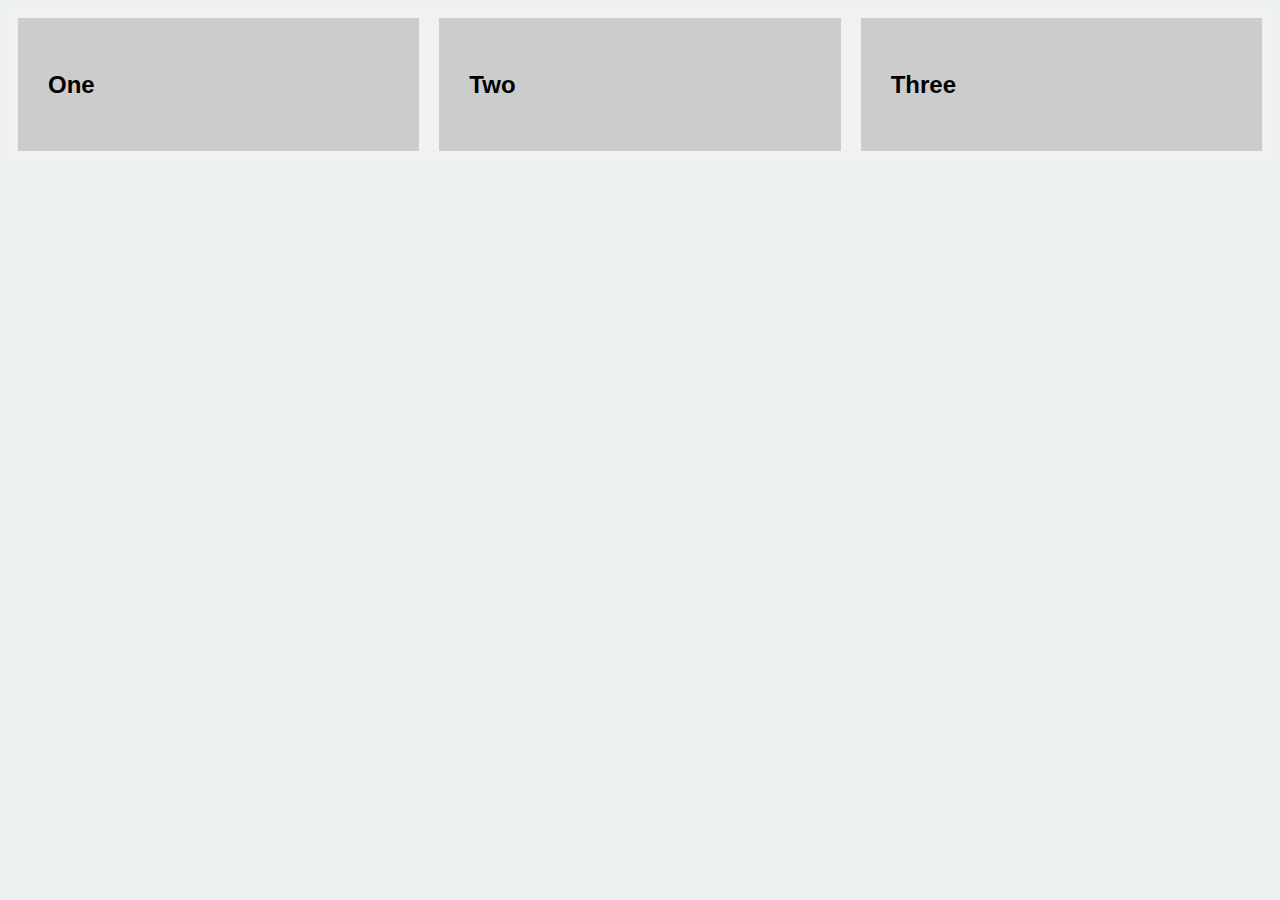
<file: flexbox/index.html>
<html>
  <head>
    <meta charset="utf-8">
    <link href="stylesheets/css.css" rel='stylesheet'>
    <title>Flexbox / Jquery</title>
  </head>

  <body>
    <header class="masthead clear">

      
    </header>
    <div class="container">
      <div class="grid">
        <div class="col fluid">
          <div>
          <h2>One</h2>
          </div>
        </div>
        <div class="col fluid">
          <div>
          <h2>Two</h2>
          </div>
        </div>
        <div class="col fluid">
          <div>
          <h2>Three</h2>
          </div>
        </div>
      </div>
    </div>
  </body>
</html>
</file>
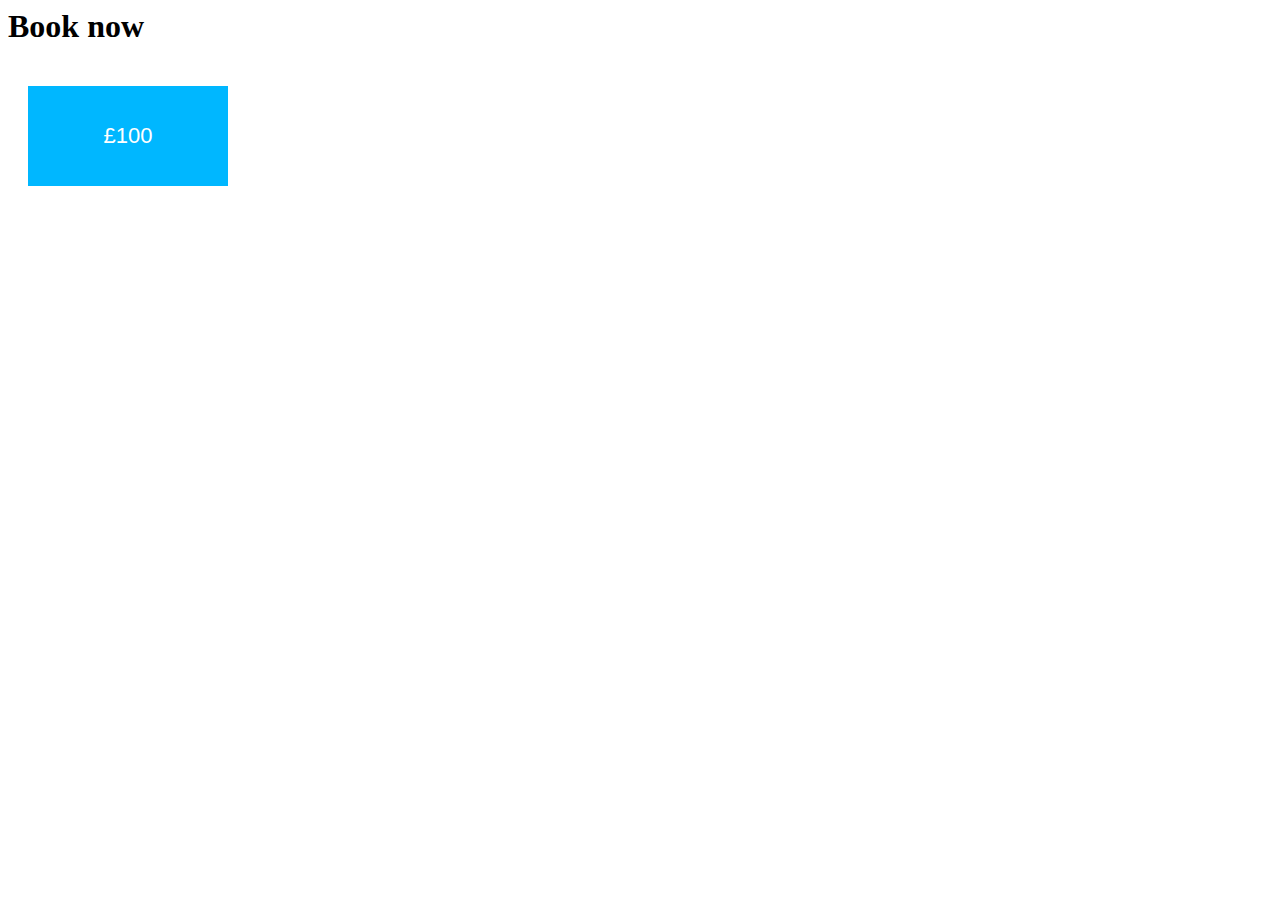
<file: jquery/index.html>
<head>
  <link rel="stylesheet" href="css/css.css">
</head>

<body>

<div class="sale">
	<h1>Book now</h1>
	<button class="price"><span class="Dealz">£100</span></button>
</div>

<script src="jquery/jquery.min.js"></script>
<script src="js/application.js"></script>
</body>
</file>
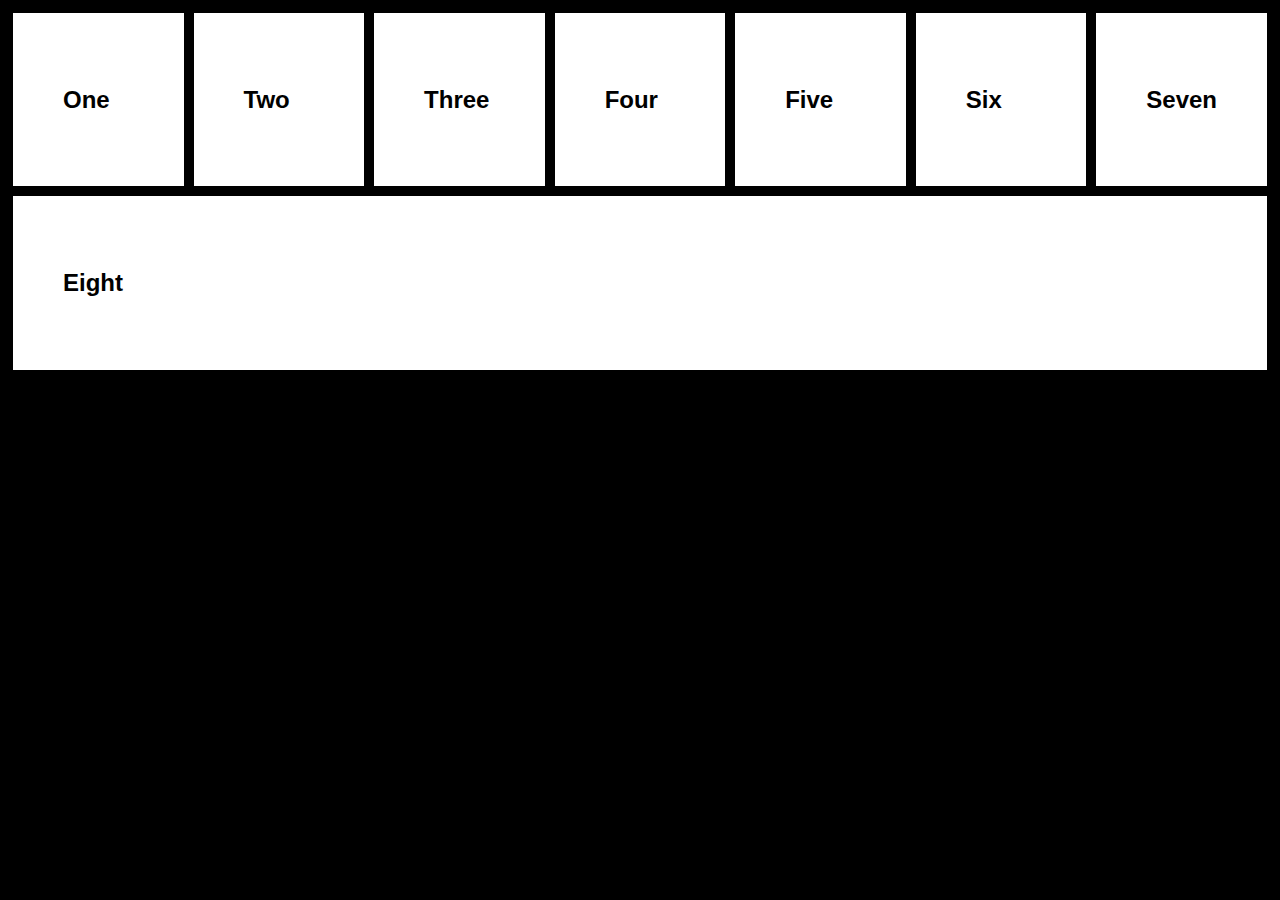
<file: flexbox/test/index.html>
<html>
  <head>
    <meta charset="utf-8">
    <link href="stylesheets/css.css" rel='stylesheet'>
    <title>Flexbox / Jquery</title>
  </head>

  <body>
    <header class="masthead clear">


    </header>
    <div class="container">
      <div class="grid">
        <div class="col fluid">
          <div>
          <h2>One</h2>
          </div>
        </div>
        <div class="col fluid">
          <div>
          <h2>Two</h2>
          </div>
        </div>
        <div class="col fluid">
          <div>
          <h2>Three</h2>
          </div>
        </div>
        <div class="col fluid">
          <div>
          <h2>Four</h2>
          </div>
        </div>
        <div class="col fluid">
          <div>
          <h2>Five</h2>
          </div>
        </div>
        <div class="col fluid">
          <div>
          <h2>Six</h2>
          </div>
        </div>
        <div class="col fluid">
          <div>
          <h2>Seven</h2>
          </div>
        </div>
        <div class="col fluid">
          <div>
          <h2>Eight</h2>
          </div>
        </div>
      </div>
    </div>
  </body>
</html>
</file>
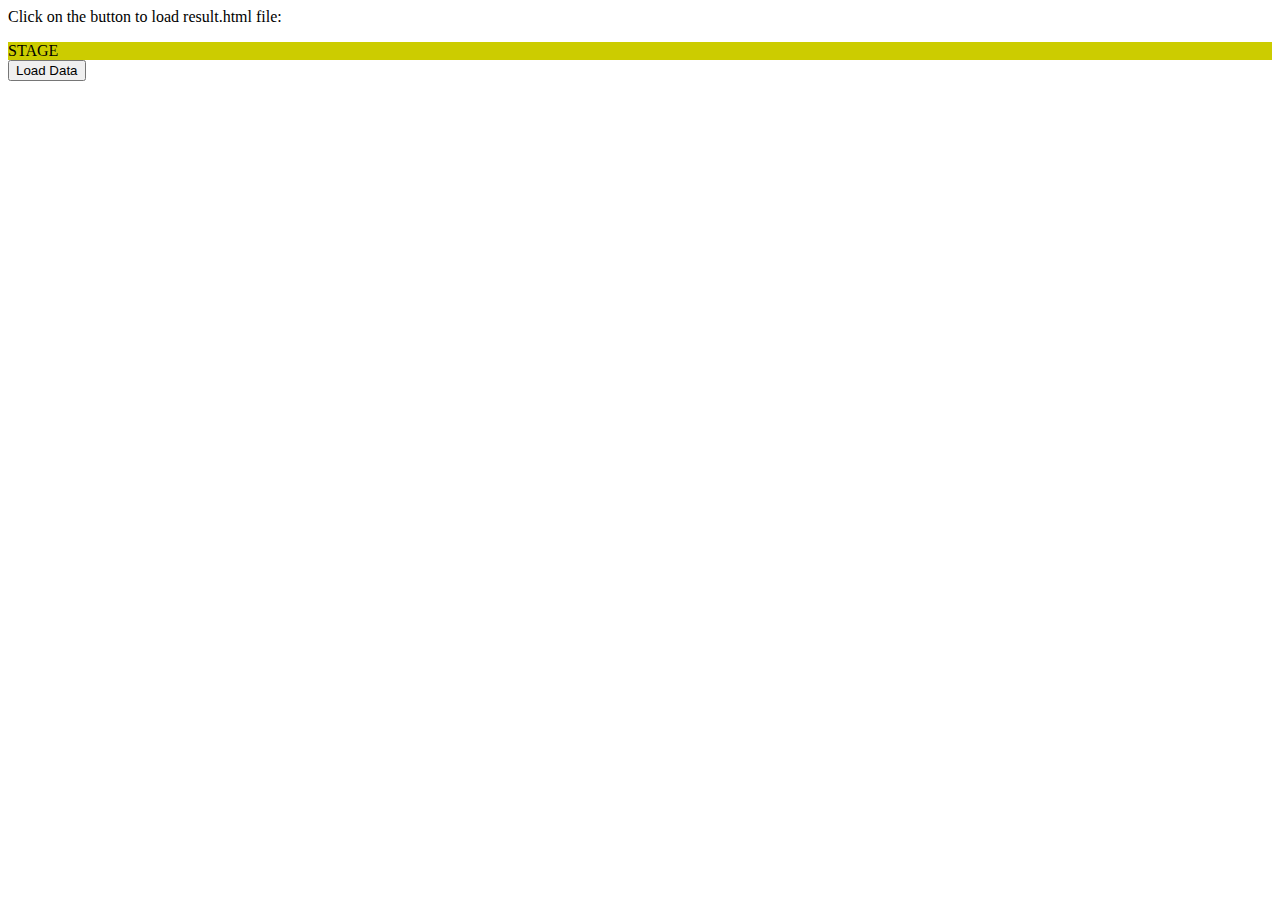
<file: jquery/api/1/index.html>
<html>

   <head>
      <title>Testing JSON get</title>
      <script type = "text/javascript"
         src = "http://ajax.googleapis.com/ajax/libs/jquery/2.1.3/jquery.min.js"></script>

      <script type = "text/javascript" language = "javascript">
         $(document).ready(function() {

         var odi_courses = "http://contentapi.theodi.org/with_tag.json?type=course";
            $.getJSON(odi_courses, function(jd) {
                  $('#stage').html('<p> Title: ' + jd.title + '</p>');
                  $('#stage').append('<p>tags : ' + jd.tag_ids+ '</p>');
                  $('#stage').append('<p> Url: ' + jd.web_url+ '</p>');
               });
            });

         });
      </script>
   </head>

   <body>

      <p>Click on the button to load result.html file:</p>

      <div id = "stage" style = "background-color:#cc0;">
         STAGE
      </div>

      <input type = "button" id = "driver" value = "Load Data" />

   </body>

</html>
</file>
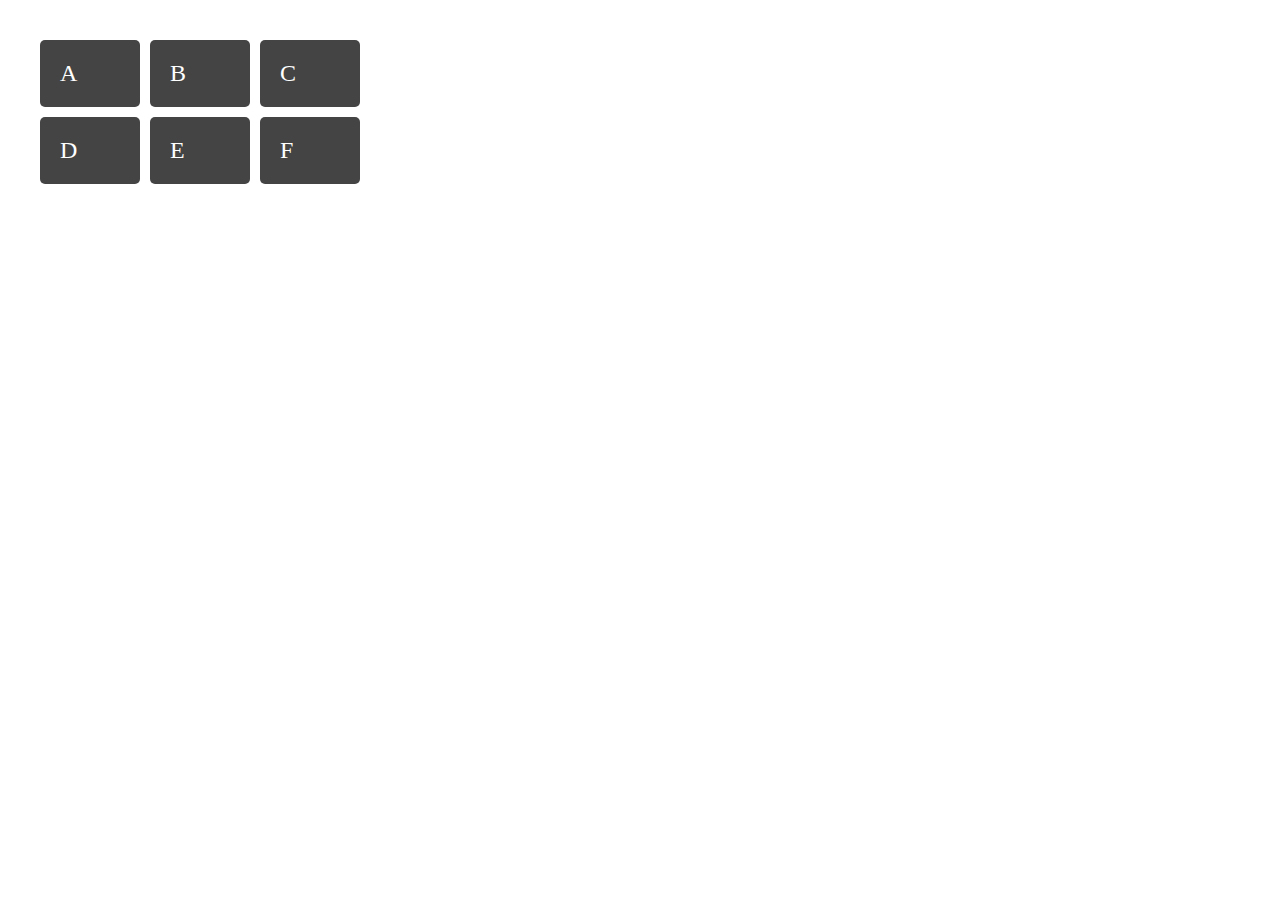
<file: grid-layout/1-define-grid.html>
<head>
  <style>
    body {
      margin: 40px;
      }

      .wrapper {
      display: grid;
      grid-template-columns: 100px 100px 100px;
      grid-gap: 10px;
      background-color: #fff;
      color: #444;
      }

      .box {
      background-color: #444;
      color: #fff;
      border-radius: 5px;
      padding: 20px;
      font-size: 150%;
      }

  </style>
</head>

<body>

  <div class="wrapper">
    <div class="box a">A</div>
    <div class="box b">B</div>
    <div class="box c">C</div>
    <div class="box d">D</div>
    <div class="box e">E</div>
    <div class="box f">F</div>
  </div>
</body>
</file>
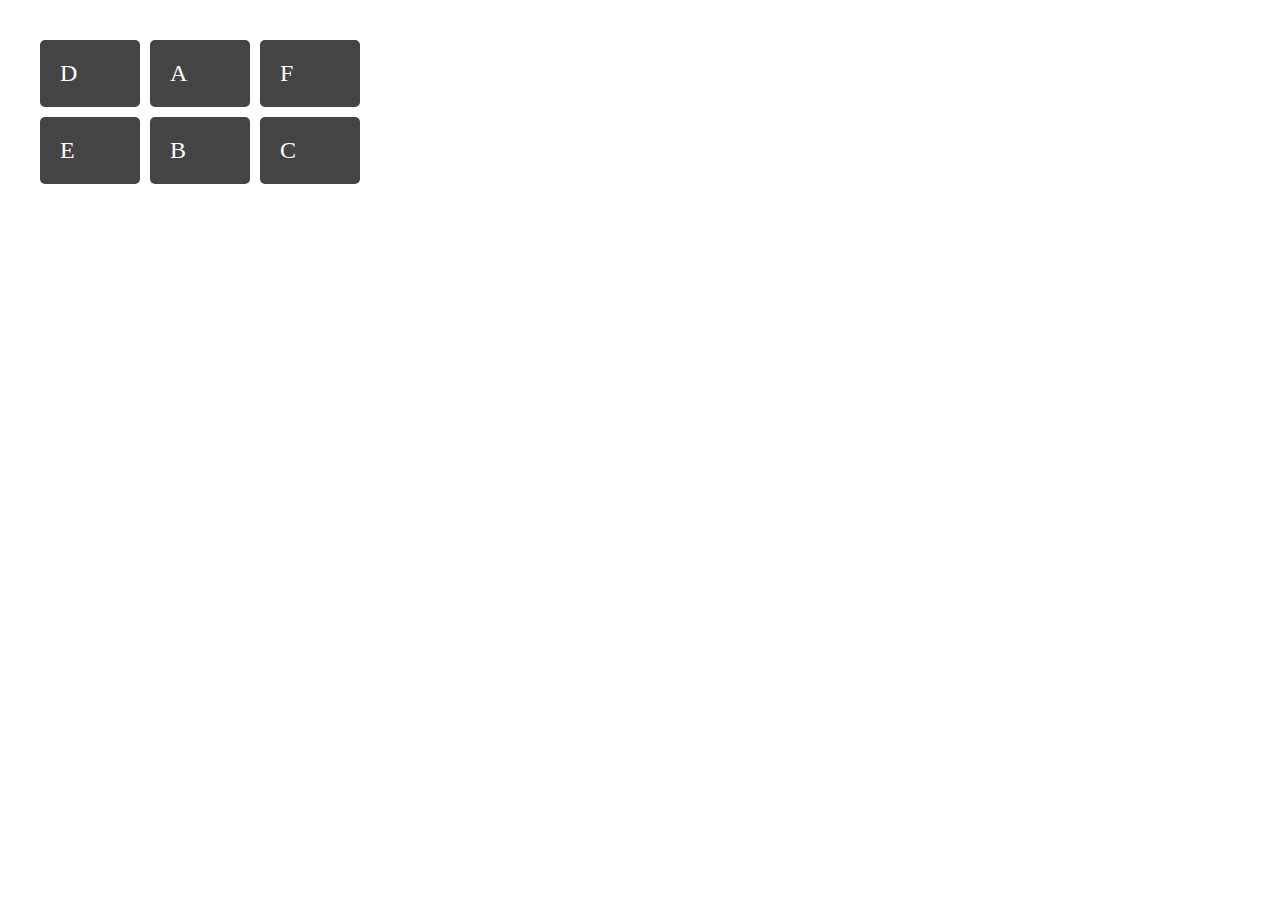
<file: grid-layout/2-line-based-placement.html>
<head>
  <style>

      body {
        margin: 40px;
      }

      .wrapper {
        display: grid;
        grid-template-columns: 100px 100px 100px;
        grid-gap: 10px;
        background-color: #fff;
        color: #444;
      }

      .box {
        background-color: #444;
        color: #fff;
        border-radius: 5px;
        padding: 20px;
        font-size: 150%;
      }

          .a {
              grid-column-start: 2;
              grid-column-end: 3;
              grid-row-start: 1;
              grid-row-end: 2;
          }
          .b {
              grid-column-start: 2;
              grid-column-end: 3;
              grid-row-start: 2;
              grid-row-end: 3;
          }
          .c {
              grid-column-start: 3;
              grid-column-end: 4;
              grid-row-start: 2;
              grid-row-end: 3;
          }
          .d {
              grid-column-start: 1;
              grid-column-end: 2;
              grid-row-start: 1;
              grid-row-end: 2;
          }
          .e {
              grid-column-start: 1;
              grid-column-end: 2;
              grid-row-start: 2;
              grid-row-end: 3;
          }
          .f {
              grid-column-start: 3;
              grid-column-end: 4;
              grid-row-start: 1;
              grid-row-end: 2;
          }

  </style>
</head>

<body>

  <div class="wrapper">
    <div class="box a">A</div>
    <div class="box b">B</div>
    <div class="box c">C</div>
    <div class="box d">D</div>
    <div class="box e">E</div>
    <div class="box f">F</div>
  </div>
</body>
</file>
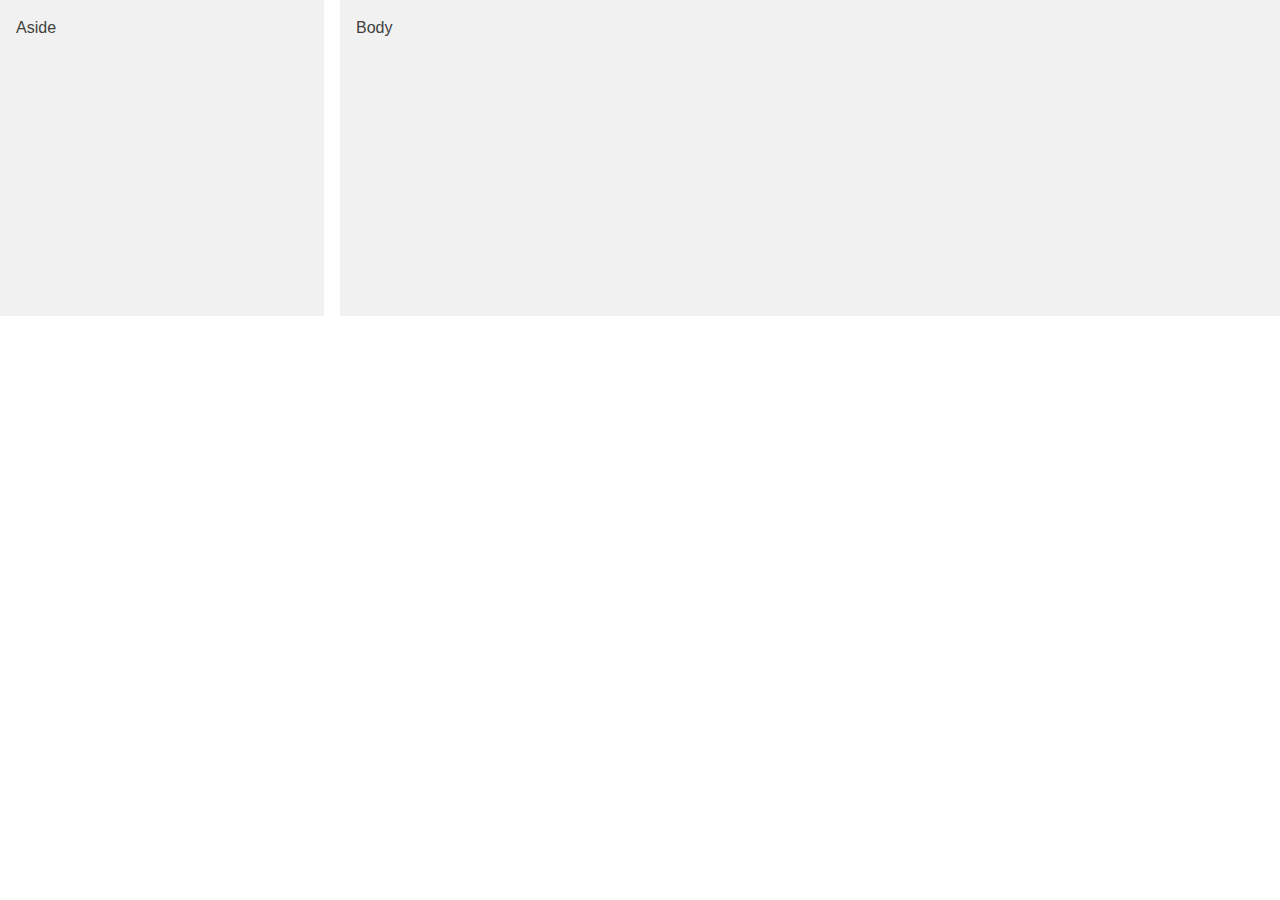
<file: flexbox/resource/responsive-grid-with-flexbox/index_1.html>
<!DOCTYPE html>
<html >
  <head>
    <meta charset="UTF-8">
    <title>Responsive Grid with Flexbox</title>


    <link rel="stylesheet" href="css/reset.css">

        <style>
      /* NOTE: The styles were added inline because Prefixfree needs access to your styles and they must be inlined if they are on local disk! */
      body {
  color: #404040;
  font: 100 1em/150% "proxima-nova", Helvetica, sans-serif;
}

.wrapper {
  max-width: 100%;
  margin: auto;
}

h1, h2, h3, h4 {
  font-weight: 900;
  color: #333;
  margin: 1.5em 0 0.5em;
}

h1 {
  font-size: 2em;
}

h2 {
  font-size: 1.8em;
}

h3 {
  font-size: 1.5em;
}

h4 {
  font-size: 1.3em;
}

strong {
  font-weight: 600;
}

hr {
  border: none;
  height: 1px;
  background-color: rgba(51, 153, 204, 0.2);
}

.img-placeholder {
  background-image: url("http://placehold.it/200x100/CC99CC/ffffff&text=Feature");
  background-size: cover;
  min-height: 100px;
  min-width: 100px;
}

/*Basic Grid Styles*/
.Grid {
  display: flex;
  flex-flow: row;
  flex-wrap: wrap;
}

.u-textCenter {
  text-align: center;
}

.Grid-cell {
  flex: 1;
}

.Demo {
  padding: 1em 1em 0;
  margin-bottom: 1em;
  background: #f1f1f1;
  transition: background-color 0.3s ease;
  height:300px;

}
.Demo:after {
  content: "";
  display: block;
  margin-top: .8em;
  height: 1px;
}

/* With gutters*/
.Grid--gutters {
  margin-left: -1em;
}
.Grid--gutters .Grid-cell {
  padding-left: 1em;
}
.Grid--gutters .Grid--nested .Grid-cell:first-of-type .Demo {
  margin-right: 1em;
}

/* Justify per row*/
.Grid--right {
  justify-content: flex-end;
}

.Grid--center {
  justify-content: center;
}

/* Alignment per row */
.Grid--top {
  align-items: flex-start;
}

.Grid--bottom {
  align-items: flex-end;
}

.Grid--center {
  align-items: center;
}

/* Alignment per cell */
.Grid-cell--top {
  align-self: flex-start;
}

.Grid-cell--bottom {
  align-self: flex-end;
}

.Grid-cell--center {
  align-self: center;
}

.navigation {
  list-style: none;
  /*background: deepskyblue;*/
  background: rgba(102, 51, 255, 0.1);
  margin: 0 0 1em;
  border: 1px solid #33cccc;
  border-radius: 3px;
  display: flex;
  -webkit-flex-flow: row wrap;
  justify-content: flex-end;
}
.navigation a {
  text-decoration: none;
  display: block;
  padding: 1em;
  color: #333;
}
.navigation a:hover {
  background: rgba(64, 0, 255, 0.1);
  border-radius: 3px;
}
.navigation:hover {
  background: rgba(102, 51, 255, 0.25);
}

@media all and (max-width: 800px) {
  .navigation {
    justify-content: space-around;
  }
}
@media all and (max-width: 600px) {
  .navigation {
    -webkit-flex-flow: column wrap;
    flex-flow: column wrap;
    padding: 0;
  }
  .navigation a {
    text-align: center;
    padding: 10px;
    border-top: 1px solid rgba(255, 255, 255, 0.3);
    border-bottom: 1px solid rgba(0, 0, 0, 0.1);
  }
  .navigation li:last-of-type a {
    border-bottom: none;
  }
}
/*===========================================*/
/* Base classes for all media - Mobile first */
.Grid--cols-2 > .Grid-cell {
  flex: 0 0 100%;
}

.Grid--cols-3 > .Grid-cell {
  flex: 0 0 100%;
}

.Grid--cols-4 > .Grid-cell {
  flex: 0 0 100%;
}

.Grid--cols-6 > .Grid-cell {
  flex: 0 0 calc(50% - 1em);
}

.Grid--cols-12 > .Grid-cell {
  flex: 0 0 calc(33.3333% - 1em);
}

.Grid--holly-grail .aside, .Grid--holly-grail .main {
  flex: 1 100%;
}

/* One of -- columns*/
.Grid--1of2 > .Grid-cell,
.Grid--1of4 > .Grid-cell:first-of-type,
.Grid--1of3 > .Grid-cell:first-of-type {
  flex: 0 0 100%;
}

.Grid--1of6 > .Grid-cell:first-of-type {
  flex: 0 0 50%;
}

.Grid--fit > .Grid-cell {
  flex: 1;
}

.Grid--full > .Grid-cell {
  flex: 0 0 100%;
}

/* Tablet (medium) screens */
@media (min-width: 30em) {
  .Grid--cols-4 > .Grid-cell {
    flex: 0 0 calc(50% - 1em);
  }

  .Grid--cols-6 > .Grid-cell {
    flex: 0 0 calc(33.3333% - 1em);
  }

  .Grid--cols-12 > .Grid-cell {
    flex: 0 0 calc(16.6666% - 1em);
  }

  .Grid--holly-grail .aside {
    flex: 1 calc(25% - 1em);
  }

  .Grid--1of2 > .Grid-cell {
    flex: 0 0 50%;
  }

  .Grid--1of6 > .Grid-cell:first-of-type {
    flex: 0 0 30%;
  }

  .Grid--1of4 > .Grid-cell:first-of-type {
    flex: 0 0 50%;
  }

  .Grid--1of3 > .Grid-cell:first-of-type {
    flex: 0 0 100%;
  }
}
/* Large screens */
@media (min-width: 48em) {
  .Grid--cols-2 > .Grid-cell,
  .Grid--cols-3 > .Grid-cell,
  .Grid--cols-4 > .Grid-cell,
  .Grid--cols-6 > .Grid-cell,
  .Grid--cols-12 > .Grid-cell {
    flex: 1;
  }

  .Grid--1of4 > .Grid-cell:first-of-type {
    flex: 0 0 25%;
  }

  .Grid--gutters.Grid--nested .Grid-cell:first-of-type .Demo {
    margin-right: 0;
  }
}

    </style>

        <script src="js/prefixfree.min.js"></script>


  </head>

  <body>

    <html lang="en">
<head>
  <meta charset="UTF-8" />
  <title>Flexbox responsive grid</title>
</head>
<body>
  <div class="wrapper">

  <div class="Grid Grid--gutters Grid--1of4">
    <div class="Grid-cell">
      <div class="Demo">
        <p>Aside</p>
      </div>
    </div>
    <div class="Grid-cell">
      <div class="Demo">
        <p>Body</p>
      </div>
    </div>
  </div>
 </div>
</body>
</html>





  </body>
</html>
</file>
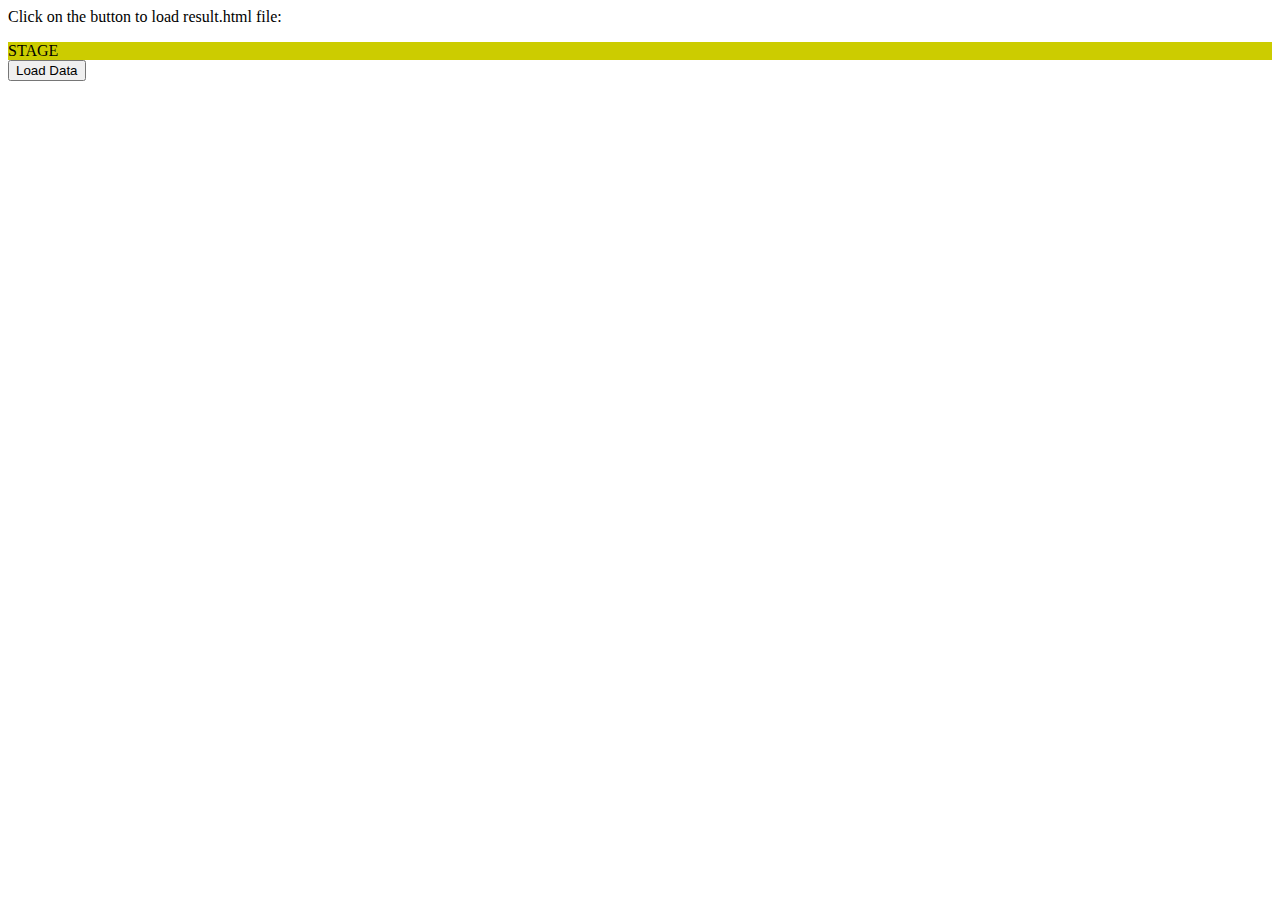
<file: jquery/api/1/index 2.html>
<html>

   <head>
      <title>The jQuery Example</title>
      <script type = "text/javascript"
         src = "http://ajax.googleapis.com/ajax/libs/jquery/2.1.3/jquery.min.js"></script>

      <script type = "text/javascript" language = "javascript">
         $(document).ready(function() {

            $("#driver").click(function(event){
              $.getJSON("http://contentapi.theodi.org/with_tag.json?type=course",{
                $('#stage').html('<p> Title: ' + jd.description + '</p>');
               });
            });
      </script>
   </head>

   <body>

      <p>Click on the button to load result.html file:</p>

      <div id = "stage" style = "background-color:#cc0;">
         STAGE
      </div>

      <input type = "button" id = "driver" value = "Load Data" />

   </body>

</html>
</file>
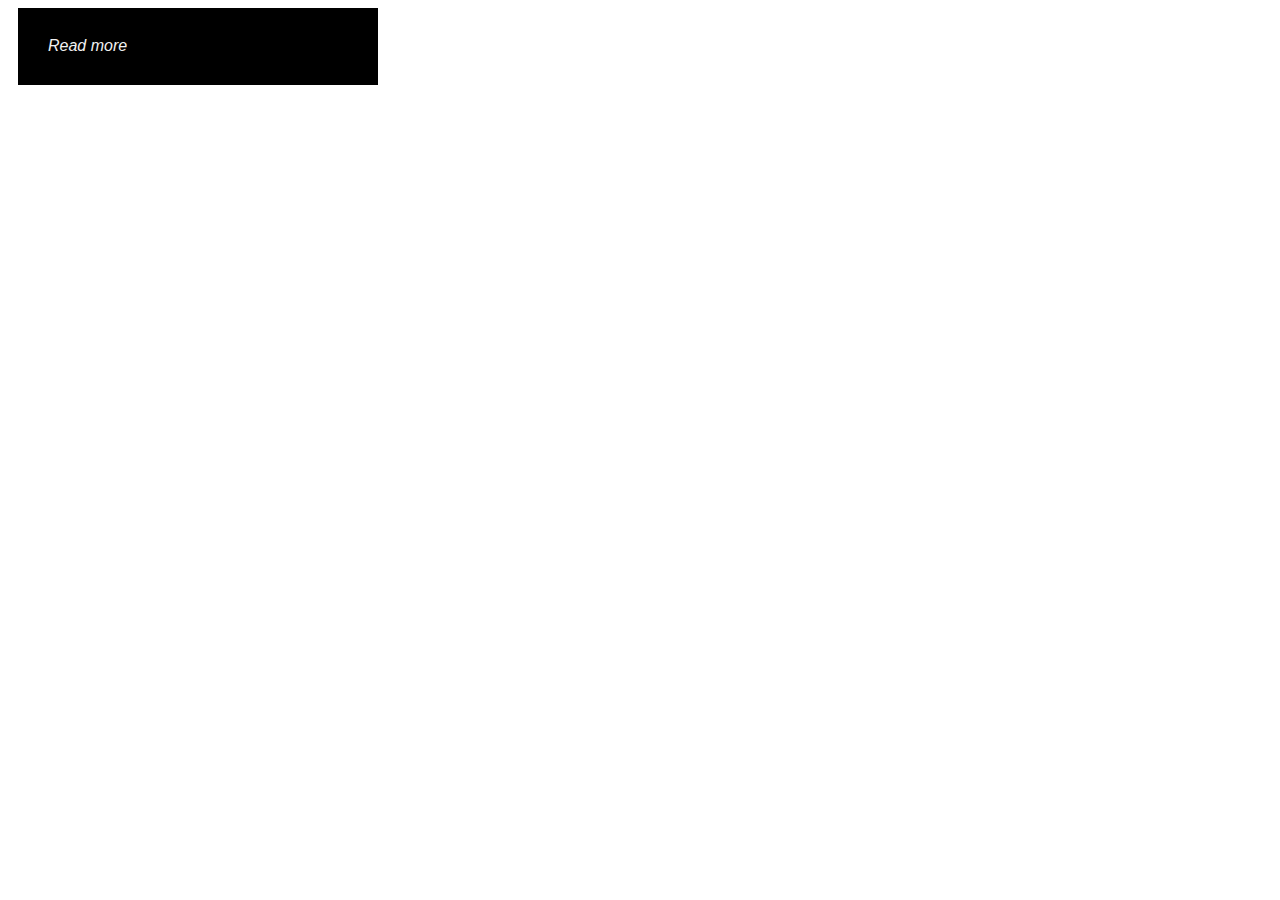
<file: jquery/getjson/20160311_content+api/test1.html>
<html lang="en">
<head>
  <meta charset="utf-8">
  <title>html demo</title>

<style>

.red {
  color: red;
  }

h3 {
  font-family:helvetica;
  line-height: 25px;
}

small {
  font-family:helvetica;
}

p {
  font-family:helvetica;
}

a {
  font-family:helvetica;
  text-decoration: none;
  color: #f1f1f1;
}

i {
  font-family:helvetica;
  text-decoration: none;
  color: #f1f1f1;
}

.box {
  width:300px;
  margin: 0px 0px 0px 10px;
  padding:10px 30px 30px 30px;
  border:2px;
  background-color: #000000;
  color: #ffffff;
}
  </style>

<script src="https://code.jquery.com/jquery-1.10.2.js"></script>
<script>
  var odln="http://contentapi.theodi.org/with_tag.json?keyword=open-banking";

$.getJSON(odln, function(data) {

    $('#title').text(data.results[0].title);
    $('#auth').text(data.results[0].author.name);
    $('#desc').text(data.results[0].details.description);
    $("#append").href(data.results[0].web_url)

});

</script>

</head>
  <body>

  <div class="box">
    <div>
      <a id="append" href="">
        <h3 id="title"></h3>
      </a>
    </div>
    <small id="auth"></small>
    <p id="desc"></p>
    <a id="append" href="" >
      <i>Read more</i>
    </a>
  </div>

</body>
</html>
</file>
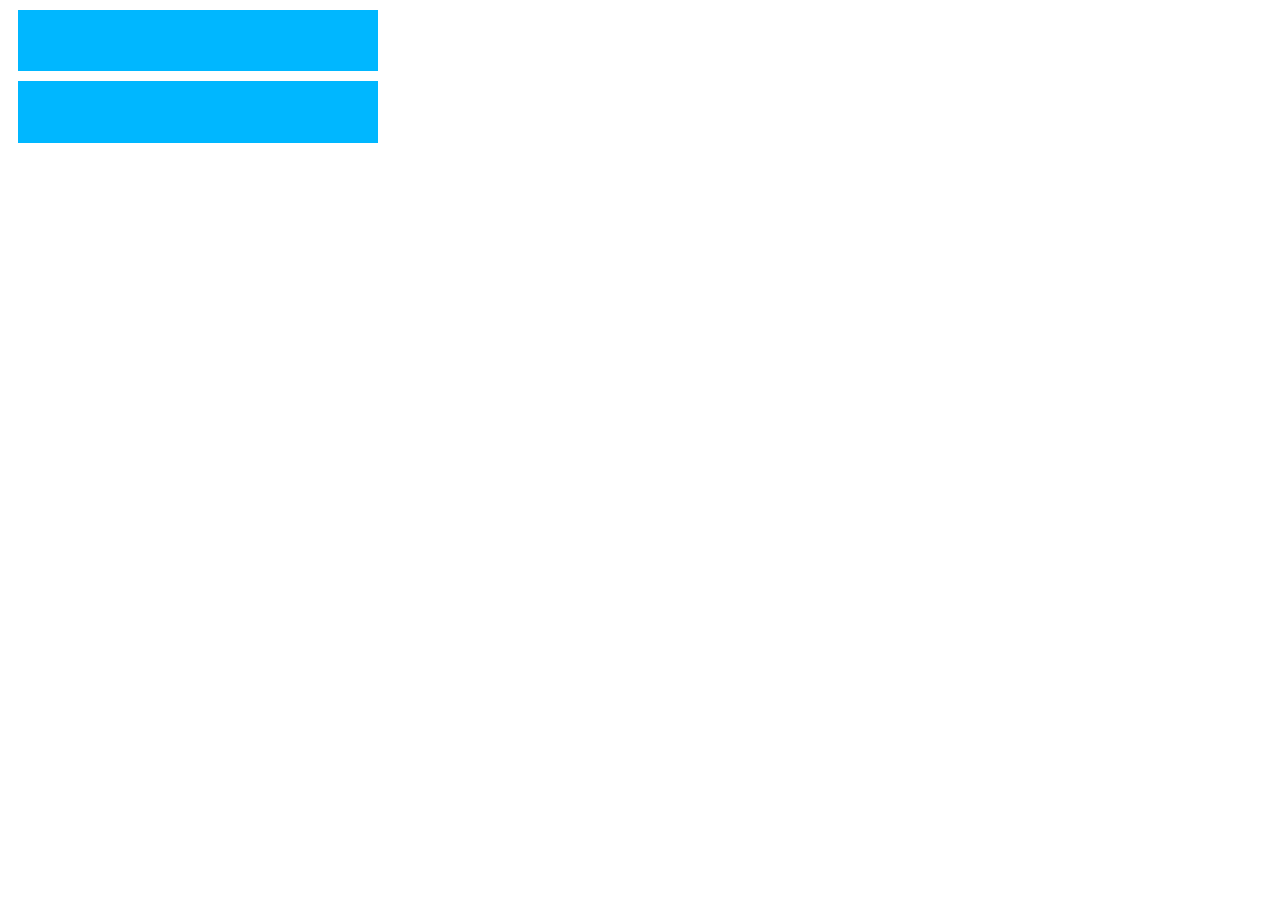
<file: jquery/getjson/20160311_content+api/test2.html>
<html lang="en">
<head>
  <meta charset="utf-8">
  <title>html demo</title>

<style>


h3 {
  font-family:helvetica;
  line-height: 25px;
}

small {
  font-family:helvetica;
}

p {
  font-family:helvetica;
}

a {
  font-family:helvetica;
  text-decoration: none;
  color: #ffffff;
}

i {
  font-family:helvetica;
  text-decoration: none;
  color: #f1f1f1;
}

.box {
  width:300px;
  margin: 10px 10px 10px 10px;
  padding:10px 30px 30px 30px;
  border:2px;
  background-color: #00b7ff;
  color: #ffffff;
}
  </style>

<script src="https://code.jquery.com/jquery-1.10.2.js"></script>
<script>
$(document).ready(function(){
  var odln="http://contentapi.theodi.org/with_tag.json?keyword=event";

$.getJSON(odln, function(data) {
    $("h1").html(data.results[0].title);
    $("small").html(data.results[0].author.name);
    $("p").html(data.results[0].details.description);
    $("a").href(data.results[0].web_url);
  });
});
debugger

</script>


</head>
  <body>

<div class="box">
  <a href="">
    <h1></h1>
  </a>
  <small></small>
  <p></p>
</div>

<div class="box">
  <a href="">
    <h1></h1>
  </a>
  <small></small>
  <p></p>
</div>

</body>
</html>
</file>
<file: flexbox/stylesheets/css.css>
body {font-family: sans-serif;
			background: #ecf0f1;
			line-height: 1.4;
		 }

.grid {
  /*  As of August 2012, only supported in Chrome 21+ */
	display: -webkit-flex;
  display: flex;
	flex-direction: row;
	justify-content: space-between;
	align-self:auto;
	flex-wrap:wrap;
}
.col {
	background: #ccc;
  padding: 30px;
	margin: 10 10 10 10;
}
.fluid {
	flex: 1;
}
.fixed {
	background: red;
  width: 400px;
}
.title{
	align-items: flex-end;
}
.container{
	width:960px
	height:900px;
	background-color: #F1F1F1;
}
</file>
<file: jquery/css/css.css>
button {
	width: 200px;
	height:100px;
	border:#00b7ff;
	background: #00b7ff;
	font:helvetica;
	font-size: 22px;
	color: white;
	margin:20px;
	padding:20px;

}
</file>
<file: flexbox/test/stylesheets/css.css>
body {font-family: sans-serif;
			background: #000000;
			line-height: 1.4;
		 }

.grid {
  /*  As of August 2012, only supported in Chrome 21+ */
	display: -webkit-flex;
  display: flex;
	flex-direction: row;
	justify-content: space-between;
	align-self:auto;
	flex-wrap:wrap;
}
.col {
	background: #ffffff;
  padding: 50px;
	width: 500px;
	margin: 5 5 5 5;
}
.fluid {
	flex: 1;
}
.fixed {
	background: red;
  width: 400px;
}
.title{
	align-items: flex-end;
}
.container{
	width:960px
	height:900px;
	background-color: #000000;
}
</file>
